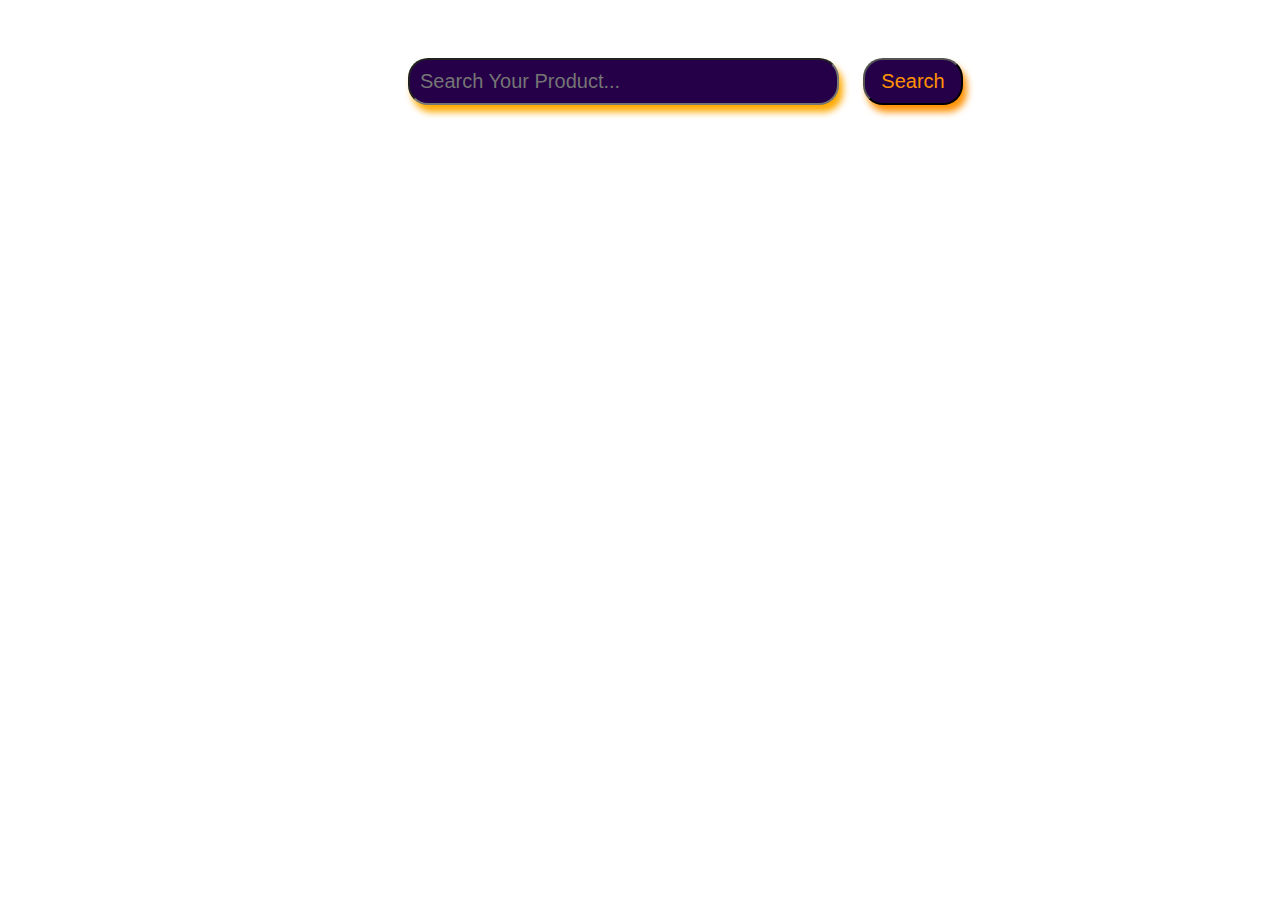
<file: SDP_Assignment_02/practice_02/index.html>
<!DOCTYPE html>
<html lang="en">
<head>
    <meta charset="UTF-8">
    <meta name="viewport" content="width=device-width, initial-scale=1.0">
    <title>Project 02</title>
    <link rel="stylesheet" href="style.css">
</head>
<body>
    <!-- Show ditails -->
    <div id="ditails" class="ditails">

    </div>
    <!-- Search bar -->
    <div class="search">
        <input id="search-box" class="search-box" type="text" placeholder="Search Your Product...">
        <button id="hendleAdd" class="hendleAdd">Search</button>
    </div>
    <!-- products bar -->
    <div id="products-box" class="products-box">

    </div>
    <!-- add javascript file -->
    <script src="app.js"></script>
</body>
</html>
</file>
<file: SDP_Assignment_02/practice_02/style.css>
.products-box{
    display: flex;
    justify-content: space-around;
    flex-wrap: wrap;
    gap: 15px;
    width: 100%;
    height: auto;
    text-align: center;
    margin-top: 20px;
}
.card{
    width: 300px;
    height: auto;
    border: 2px solid rgb(255, 242, 0);
    box-shadow: 4px 7px 7px;
    border-radius: 10px;
    text-align: center;
    padding: 10px;
}
.card-img{
    width: 200px;
    height: 200px;
}
.ditails-buttom{
    border: none;
    background-color: white;
}
.ditails{
    display: flex;
    justify-content: space-around;
    flex-wrap: wrap;
    gap: 15px;
    width: 100%;
    height: auto;
    text-align: center;
}
.ditails-card{
   border: 2px solid rgb(255, 242, 0);
    box-shadow: 4px 7px 7px;
    border-radius: 10px;
    text-align: center; 
    padding: 10px;
    width: 500px;
    height: auto;
}
.search{
    margin: 50px 50px 50px 400px;
}
.search-box{
    font-size: 20px;
    color: rgb(255, 170, 0);
    background-color: rgb(37, 0, 72);
    padding: 10px;
    width: 50%;
    border-radius: 20px;
    box-shadow: 4px 7px 7px;
}
.hendleAdd{
    font-size: 20px;
    color: rgb(255, 146, 3);
    background-color: rgb(37, 0, 72);
    width: 100px;
    margin-left: 20px;
    padding: 10px;
    border-radius: 20px;
    box-shadow: 4px 7px 7px;
}
</file>
